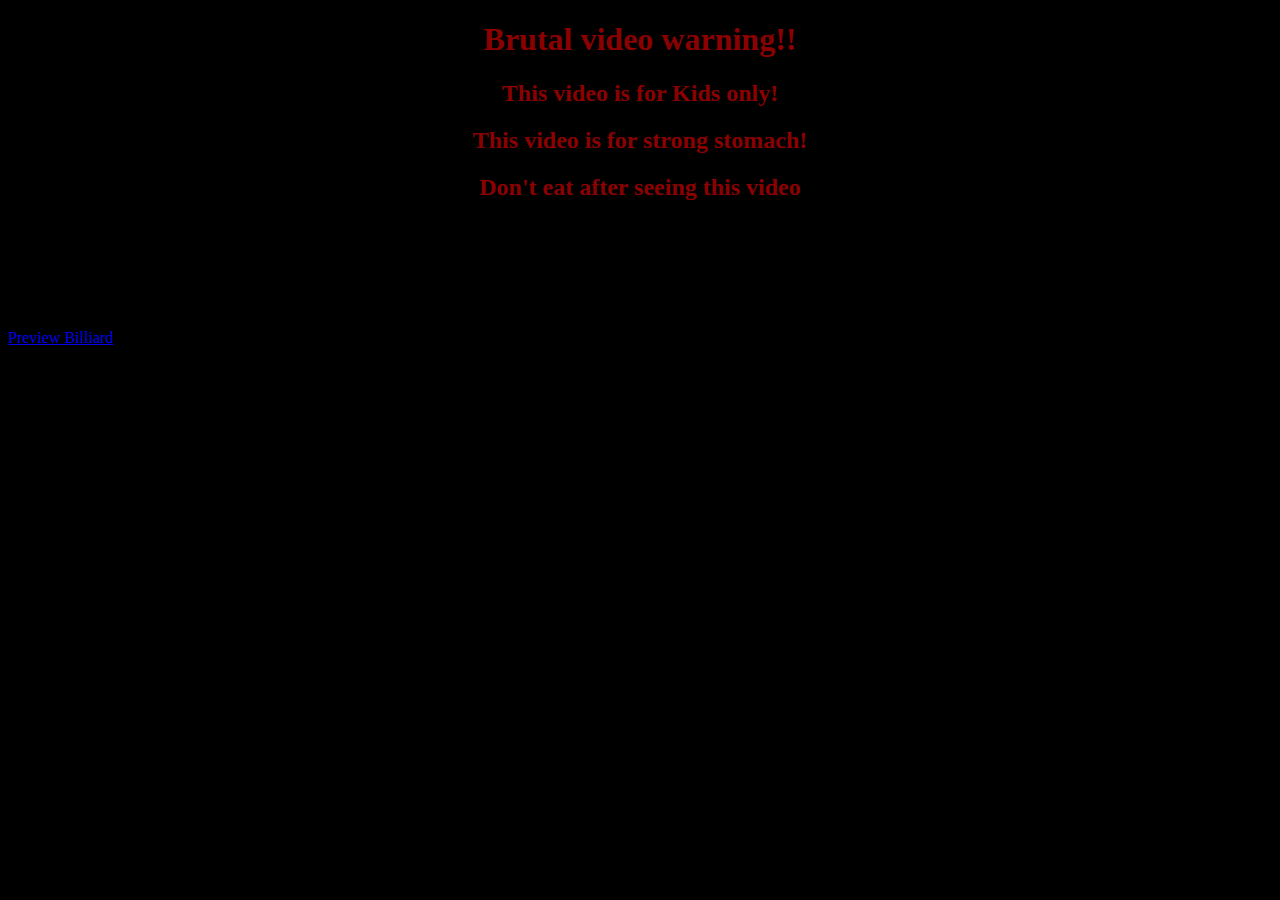
<file: biggeners/index.html>
<!DOCTYPE html>
<html>

<head>
  <meta charset="UTF-8">
  <meta name="viewport" content="width=device-width, initial-scale=1">
  <title>Ken Neth.WEB</title>
<link rel="stylesheet" href="style.css">
</head>

<body>
  <center>
  <h1>Brutal video warning!!</h1>
<h2>This video is for Kids only!</h2>
<h2>This video is for strong stomach!</h2>
<h2>Don't eat after seeing this video</h2>

  </center>
  <br>
  <br>
  <br>
  <br>
  <br>
  <br>
  
  <a href="video.html"

<button>Preview</button>
<a href="billiard.html"
<button>Billiard</button>

</body>
</html>
</file>
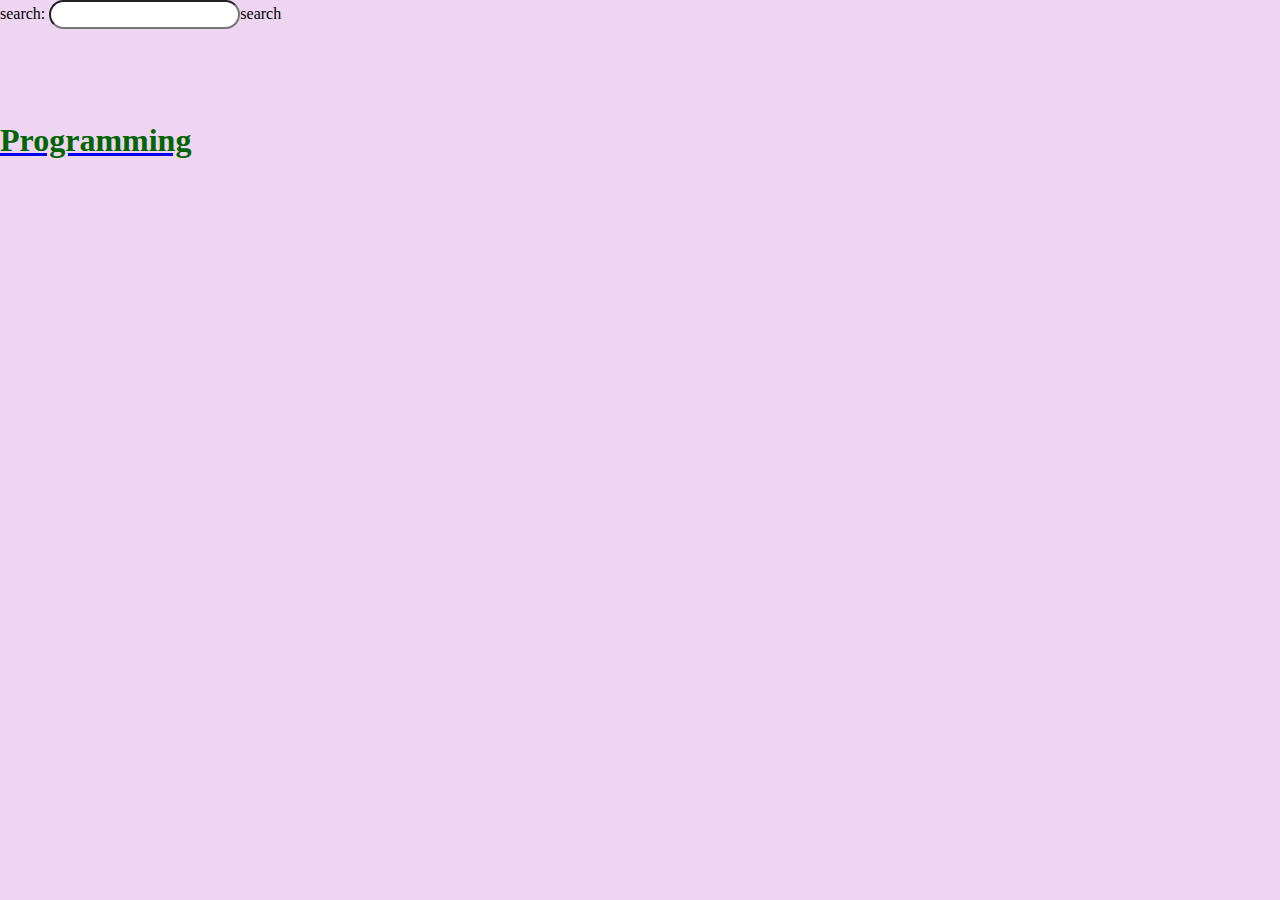
<file: first file/index.html>
<!DOCTYPE html>
<html>

<head>
  <meta charset="UTF-8">
  <meta name="viewport" content="width=device-width, initial-scale=1">
  <title>first web dev</title>
  <link rel="stylesheet" href="style.css">
</head>

<body>
  <div>
    <label for="search">search:</label>
    <input type="search" 

  
<a href="jumpscare.html"
<button>search</button>
</div>
</body>



<br>
<br>
<br>
<br>

<a href="picture.html"

 <center><h1>Programming</h1></center>

</body>

</html>
</file>
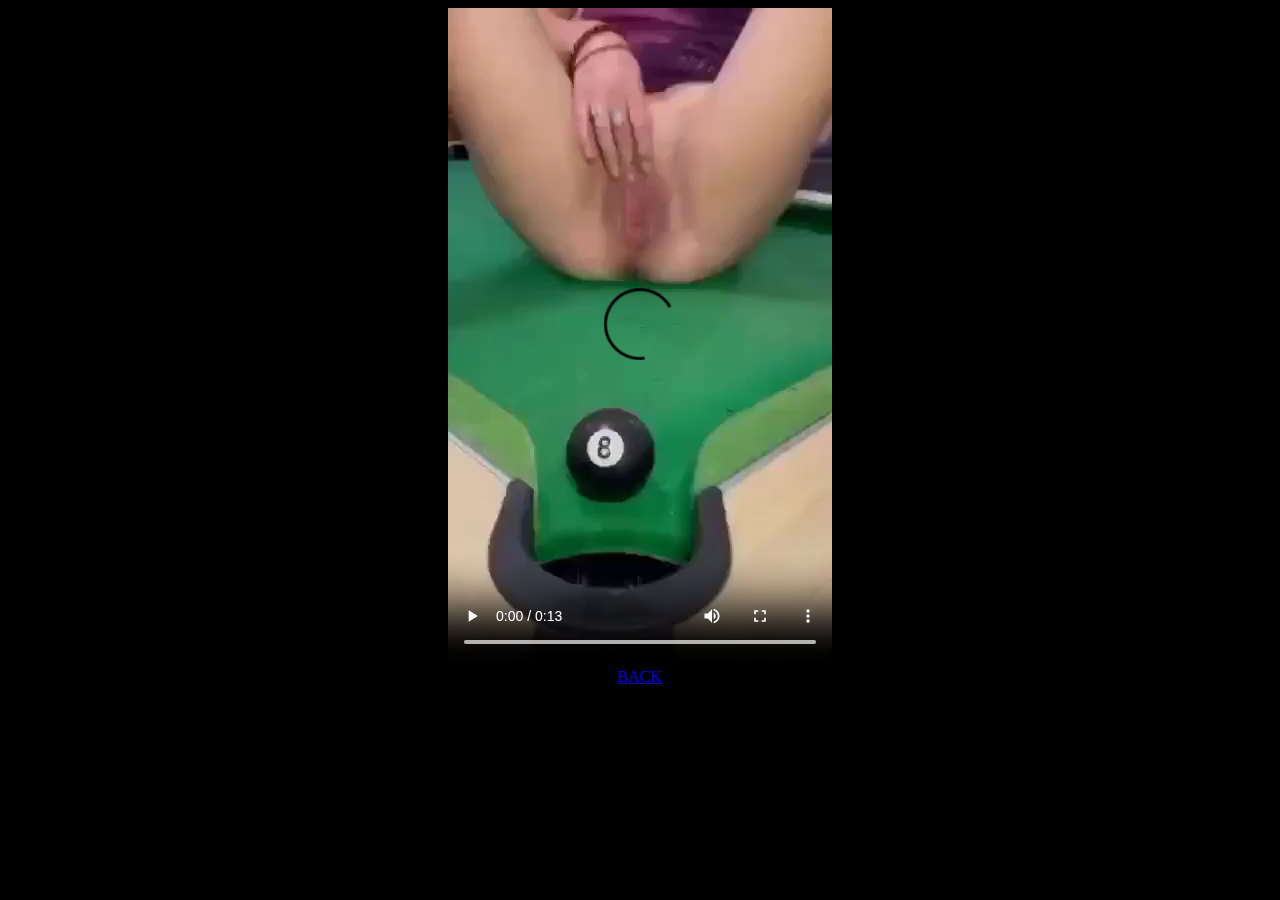
<file: biggeners/billiard.html>
<!DOCTYPE html>
<html>

<head>
  <meta charset="UTF-8">
  <meta name="viewport" content="width=device-width, initial-scale=1">
  <title>Jump Scare</title>
  <style>
    body{
      background-color: black;
    }
    button{
      background-color: tomato;
  color: black;
  padding: 20px;
  border-radius: 5px;
  transition: opacity 1s;
  box-shadow: 10px 10px 10px darkred;
  border-style: solid;
  border-width: 1px;
    }
button:hover{
  opacity: 0.1;
  background-color: darkred;
}
button:active{
  opacity: 0.5;
}
  </style>
</head>

<body>
<center><video controls loop autoplay src="/first file/image/billiard.mp4"</center></video>
<center>
<a href="index.html"
<button>BACK</button>
</center>
</body>

</html>
</file>
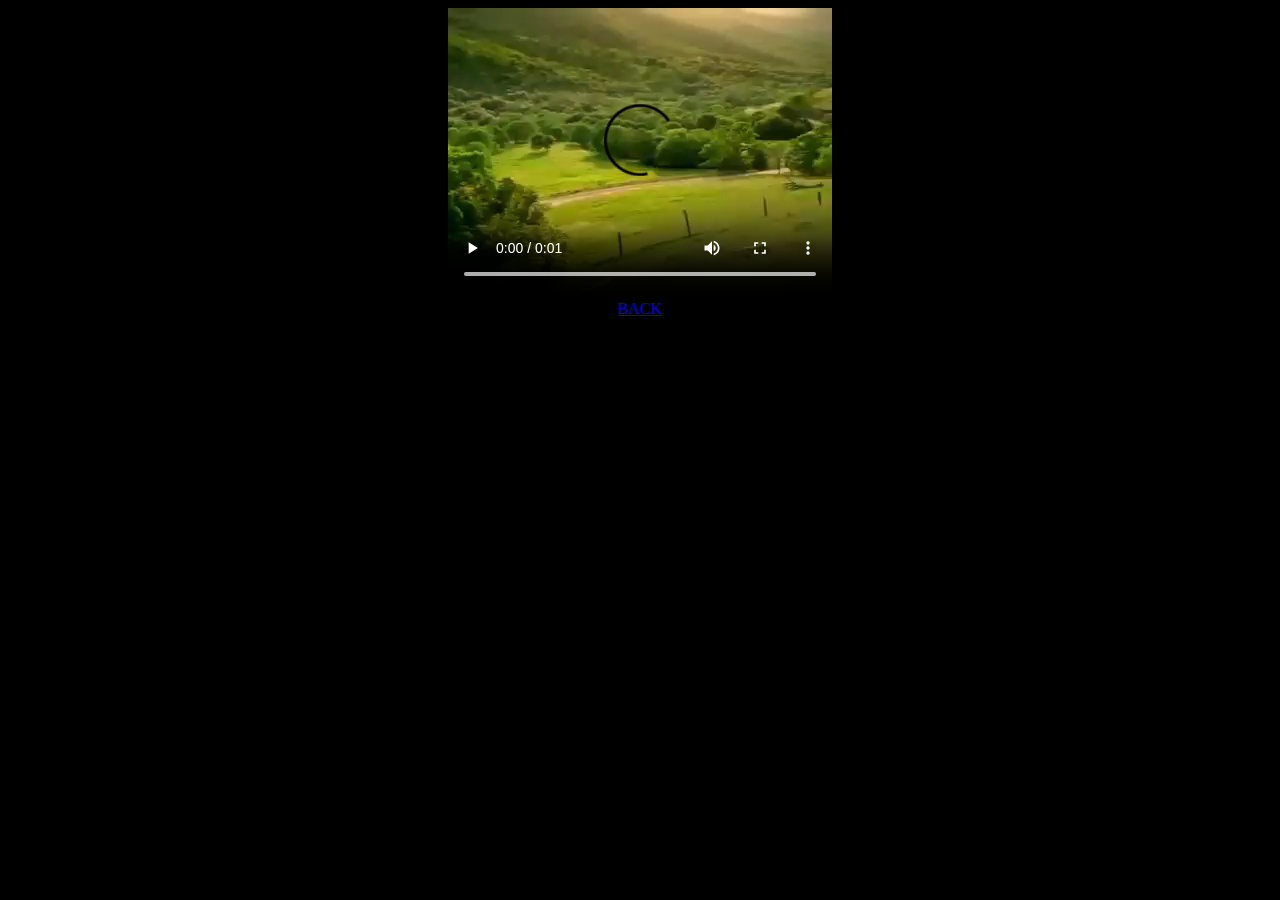
<file: biggeners/video.html>
<!DOCTYPE html>
<html>

<head>
  <meta charset="UTF-8">
  <meta name="viewport" content="width=device-width, initial-scale=1">
  <title>Jump Scare</title>
  <style>
    body{
      background-color: black;
    }
    button{
  background-color: tomato;
  color: black;
  padding: 20px;
  border-radius: 5px;
  transition: opacity 1s;
  box-shadow: 10px 10px 10px darkred;
  border-style: solid;
  border-width: 1px;
  
    }
button:hover{
  opacity: 0.1;
  background-color: darkred;
}
button:active{
  opacity: 0.5;
}
  </style>
</head>

<body>
<center><video controls loop autoplay src="/first file/image/jumpscare.mp4"</center></video>

<center>
<a href="index.html"
<button>BACK</button>
</center>

</body>

</html>
</file>
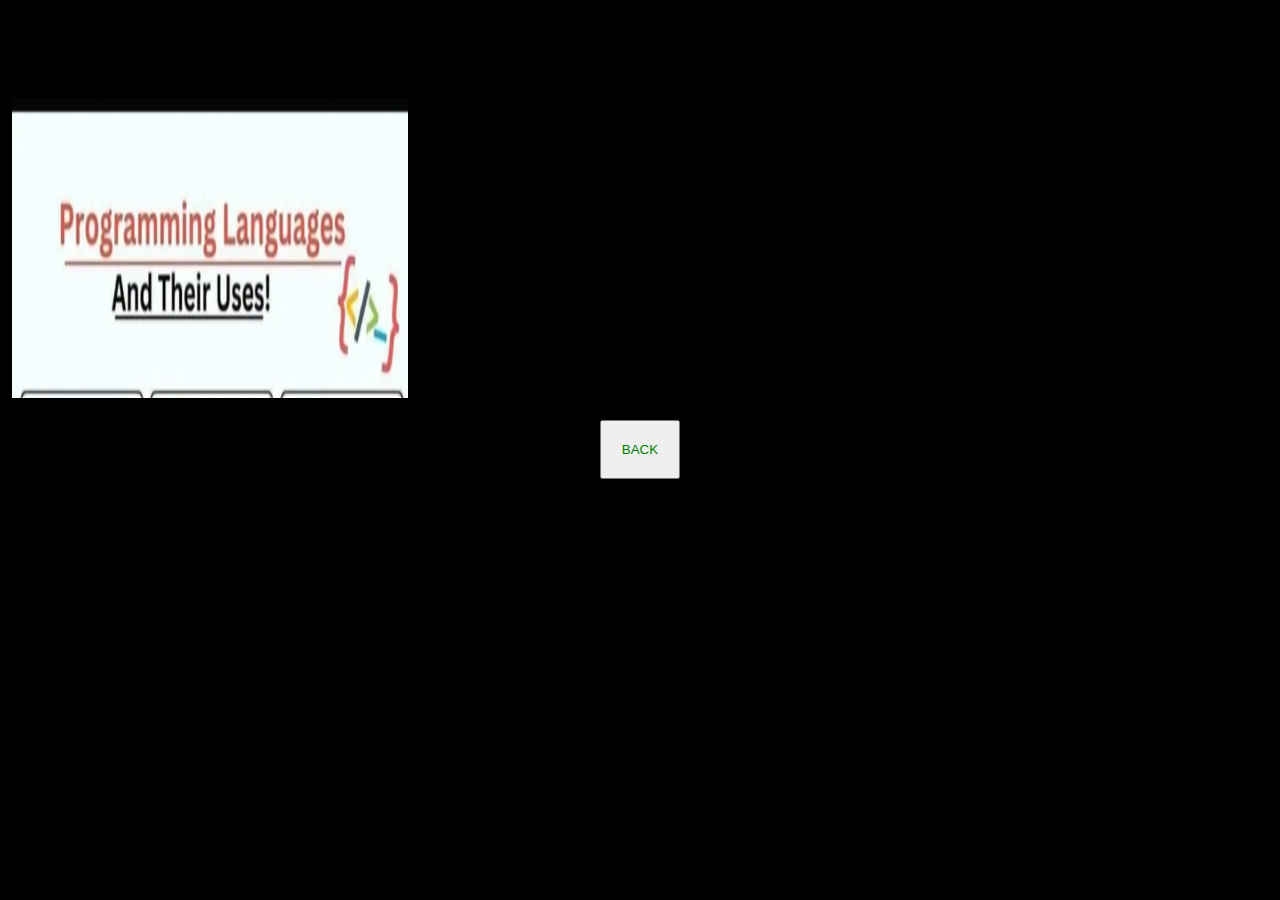
<file: first file/picture.html>
<!DOCTYPE html>
<html>

<head>
  <meta charset="UTF-8">
  <meta name="viewport" content="width=device-width, initial-scale=1">
  <title>picture or video</title>
  <style>
    body{
      background-color:#000000;
    }
    button{
      color: green;
      padding: 20px;
    }
  </style>
</head>

<body>
  <h1>Title</h1>
  <br>
  
<img src="/first file/image/language.jpg"
width="400px" height="300px"
<a href="index.html"
<br>
<br>
<br>
<center><button>BACK</button></center>

</body>
</html>
</file>
<file: biggeners/style.css>
button{
  background-color: tomato;
  color: black;
  padding: 20px;
  border-radius: 5px;
  transition: opacity 1s;
  box-shadow: 10px 10px 10px darkred;
  border-style: solid;
  border-width: 1px;
  margin-right: 95px;
  margin-left: 1px;
}
button:hover{
  opacity: 0.1;
  background-color: darkred;
}
button:active{
  opacity: 0.5;
}
body{
  background-color: black;
  
  
}
h1{
  color: darkred;
}
h2{
  color: darkred;
}
</file>
<file: first file/style.css>
h1{
  color: darkgreen;
}
h2{
  color: black;
}
body{
  margin: 0px;
}
button{
  color: greenyellow;
  padding: 4px;
  border-radius: 50px;
  font-size: 20px;
  background-color: black;
}

body{
  background-color: #EED6F2;
}
input{
  border-radius: 700px;
  padding: 5px;
}
</file>
